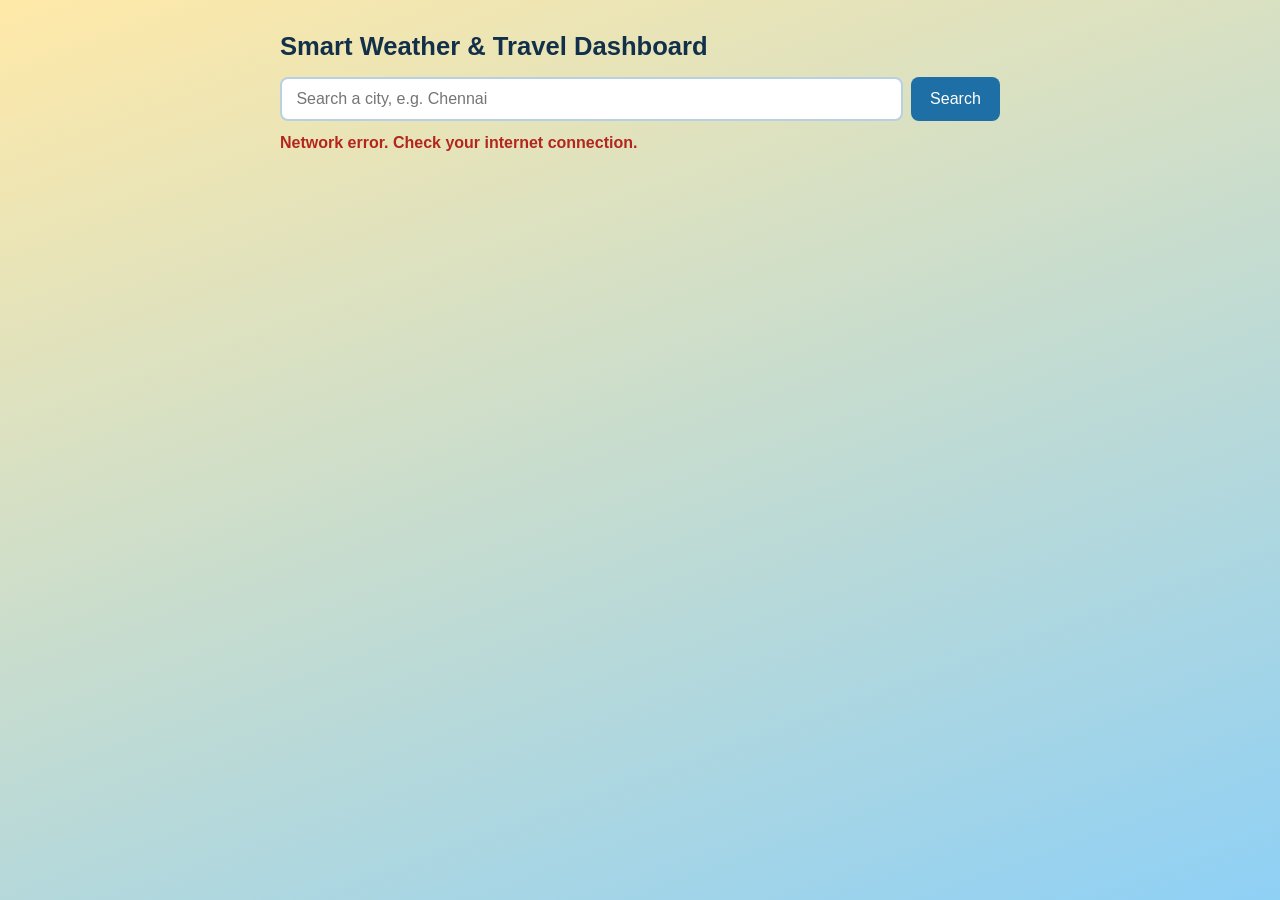
<file: module-3/smartweather-travel/index.html>
<!DOCTYPE html>
<html lang="en">
<head>
  <meta charset="UTF-8">
  <meta name="viewport" content="width=device-width, initial-scale=1">
  <title>Smart Weather & Travel Dashboard</title>
  <link rel="stylesheet" href="css/style.css">
</head>
<body data-theme="clear">
  <main class="app">
    <h1>Smart Weather & Travel Dashboard</h1>

    <form id="search-form" novalidate>
      <input id="city-input" type="text" placeholder="Search a city, e.g. Chennai" autocomplete="off" aria-label="City name">
      <button type="submit">Search</button>
    </form>
    <p id="message" class="message" role="status" aria-live="polite"></p>

    <section id="dashboard" hidden>
      <div class="card current">
        <h2 id="city-name"></h2>
        <div class="main-row">
          <span id="icon" class="icon" aria-hidden="true"></span>
          <span id="temp" class="temp"></span>
        </div>
        <p id="condition" class="condition"></p>
        <dl class="details">
          <div><dt>Feels like</dt><dd id="feels"></dd></div>
          <div><dt>Humidity</dt><dd id="humidity"></dd></div>
          <div><dt>Wind</dt><dd id="wind"></dd></div>
        </dl>
      </div>

      <div class="card tip">
        <h3>Travel suggestion</h3>
        <p id="travel-tip"></p>
      </div>

      <h3 class="forecast-title">5-day forecast</h3>
      <div id="forecast" class="forecast"></div>
    </section>
  </main>
  <script type="module" src="js/main.js"></script>
</body>
</html>
</file>
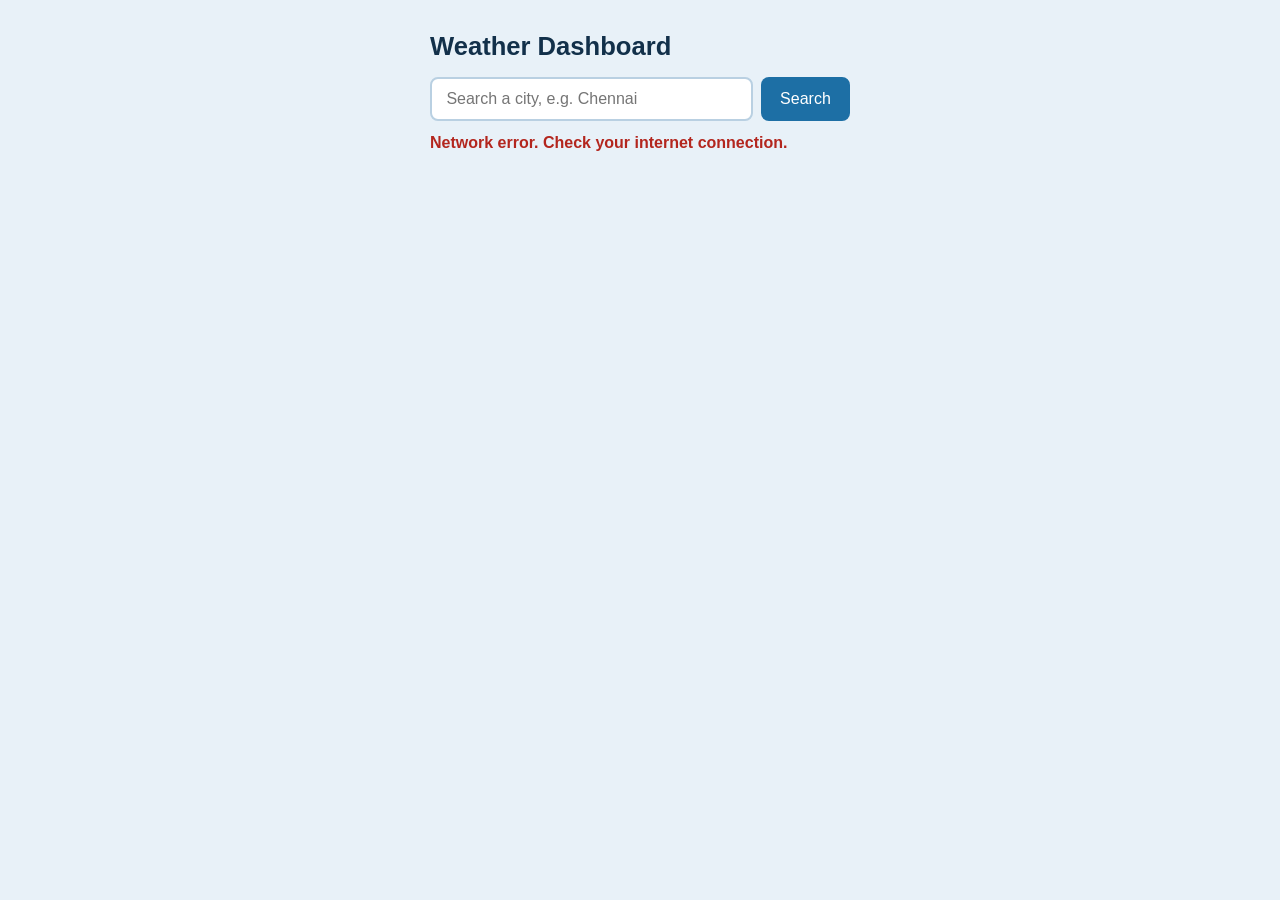
<file: module-3/weatherdashboard-app/index.html>
<!DOCTYPE html>
<html lang="en">
<head>
  <meta charset="UTF-8">
  <meta name="viewport" content="width=device-width, initial-scale=1">
  <title>Weather Dashboard</title>
  <link rel="stylesheet" href="style.css">
</head>
<body>
  <main class="app">
    <h1>Weather Dashboard</h1>

    <form id="search-form" novalidate>
      <input id="city-input" type="text" placeholder="Search a city, e.g. Chennai" autocomplete="off" aria-label="City name">
      <button type="submit">Search</button>
    </form>

    <p id="message" class="message" role="status" aria-live="polite"></p>

    <section id="weather" class="card" hidden>
      <h2 id="city-name"></h2>
      <div class="main-row">
        <span id="icon" class="icon" aria-hidden="true"></span>
        <span id="temp" class="temp"></span>
      </div>
      <p id="condition" class="condition"></p>
      <dl class="details">
        <div><dt>Feels like</dt><dd id="feels"></dd></div>
        <div><dt>Humidity</dt><dd id="humidity"></dd></div>
        <div><dt>Wind</dt><dd id="wind"></dd></div>
      </dl>
    </section>
  </main>
  <script src="script.js"></script>
</body>
</html>
</file>
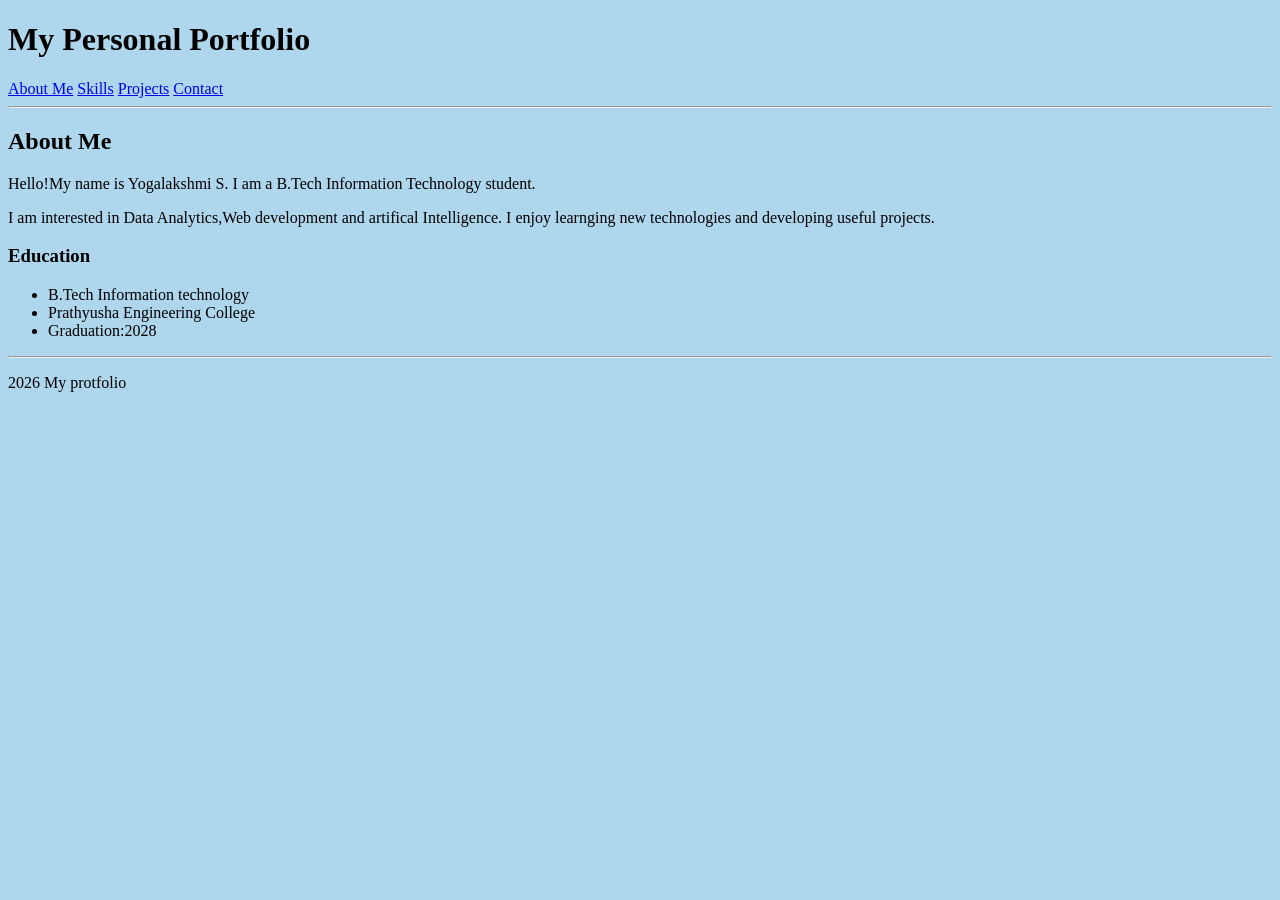
<file: module-2/portfolio/yoga portfolio/about.html>
<!DOCTYPE html>
<html>
    <head>
        <title>About Me</title>
        <meta name="viewport"
         content="width=device-width, initial-scale=1.0">
         <style>
    body {
        background-color: rgb(174, 214, 236);
    }
</style>
    </head>
    <body>
        <header>
            <h1>My Personal Portfolio</h1>
            <nav>
                <a href="about.html">About Me</a>
                <a href="skills.html">Skills</a>
                <a href="projects.html">Projects</a>
                <a href="contact.html">Contact</a>
            </nav>
            <hr>
        </header>
        <main>
            <h2>About Me</h2>
            <p>
                Hello!My name is Yogalakshmi S.
                I am a B.Tech Information Technology student.
            </p>
            <p>
                I am interested in Data Analytics,Web development and artifical Intelligence.
                I enjoy learnging new technologies and developing useful projects.
            </p>
            <h3>Education</h3>
            <ul>
                <li>B.Tech Information technology</li>
                <li>Prathyusha Engineering College</li>
                <li>Graduation:2028</li>
            </ul>
        </main>

        <footer>
            <hr>
            <p>2026 My protfolio</p>
        </footer>
    </body>
    
</html>
</file>
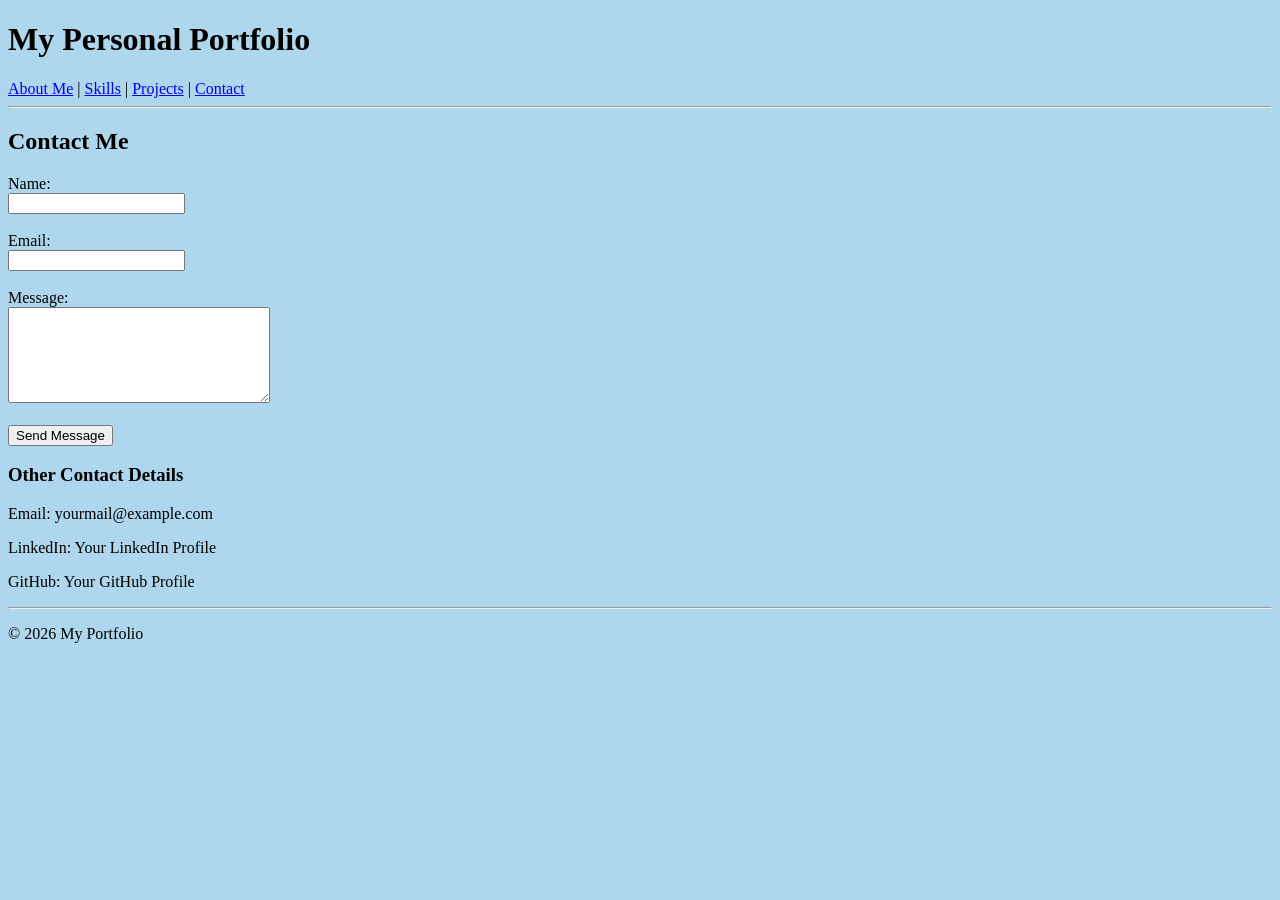
<file: module-2/portfolio/yoga portfolio/contact.html>
<!DOCTYPE html>
<html>
<head>
    <title>My Portfolio - Contact</title>
    <meta name="viewport" 
    content="width=device-width, initial-scale=1.0">
    <style>
    body {
        background-color: rgb(174, 214, 236);
    }
</style>
</head>

<body>

    <header>
        <h1>My Personal Portfolio</h1>

        <nav>
            <a href="about.html">About Me</a> |
            <a href="skills.html">Skills</a> |
            <a href="projects.html">Projects</a> |
            <a href="contact.html">Contact</a>
        </nav>

        <hr>
    </header>

    <main>
        <h2>Contact Me</h2>

        <form>

            <label>Name:</label><br>
            <input type="text" name="name" required>

            <br><br>

            <label>Email:</label><br>
            <input type="email" name="email" required>

            <br><br>

            <label>Message:</label><br>
            <textarea name="message" rows="6" cols="30"></textarea>

            <br><br>

            <input type="submit" value="Send Message">

        </form>

        <h3>Other Contact Details</h3>

        <p>Email: yourmail@example.com</p>
        <p>LinkedIn: Your LinkedIn Profile</p>
        <p>GitHub: Your GitHub Profile</p>

    </main>

    <footer>
        <hr>
        <p>© 2026 My Portfolio</p>
    </footer>

</body>
</html>
</file>
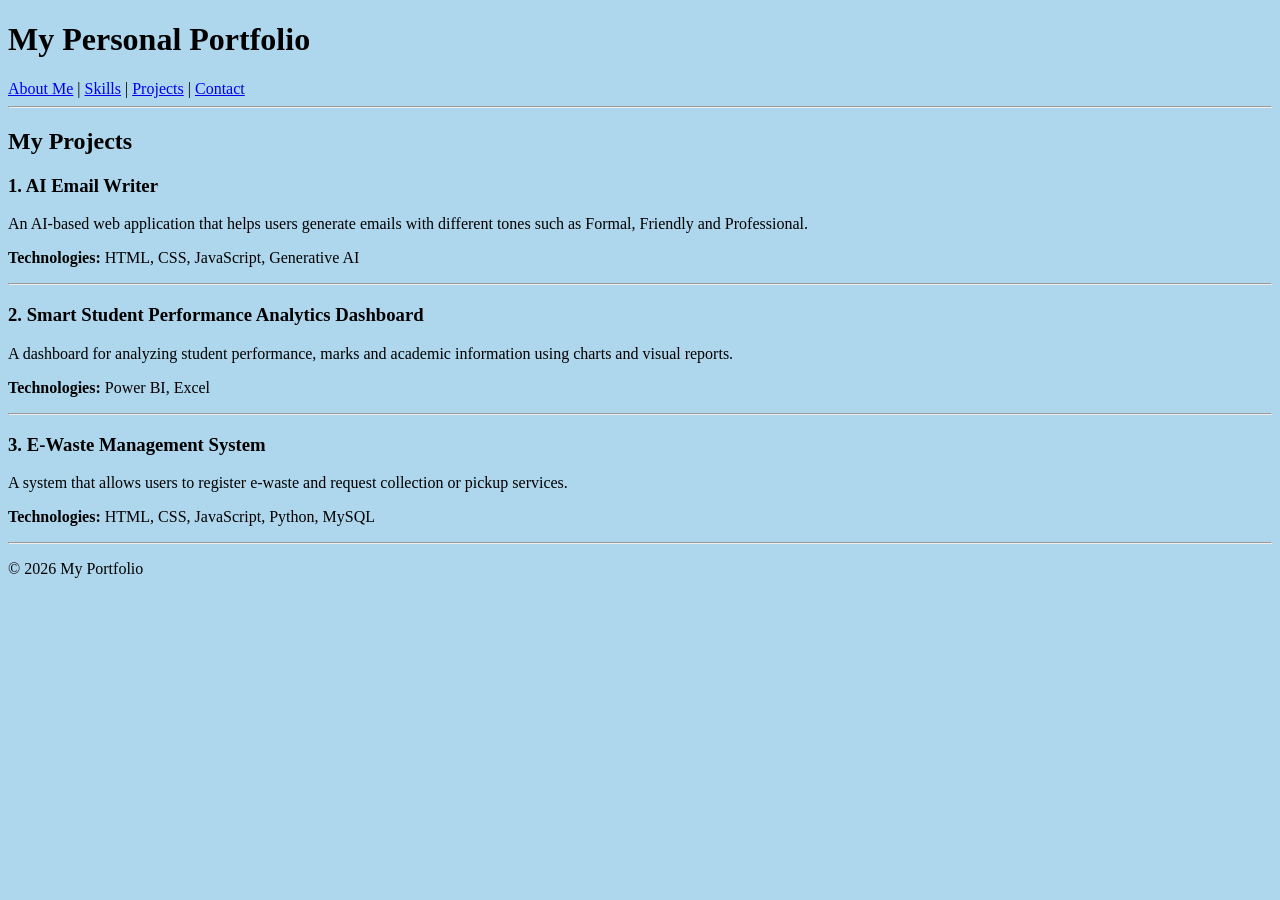
<file: module-2/portfolio/yoga portfolio/project.html>
<!DOCTYPE html>
<html>
<head>
    <title>My Portfolio - Projects</title>
    <meta name="viewport"
     content="width=device-width, initial-scale=1.0">
     <style>
    body {
        background-color: rgb(174, 214, 236);
    }
</style>
</head>

<body>

    <header>
        <h1>My Personal Portfolio</h1>

        <nav>
            <a href="about.html">About Me</a> |
            <a href="skills.html">Skills</a> |
            <a href="projects.html">Projects</a> |
            <a href="contact.html">Contact</a>
        </nav>

        <hr>
    </header>

    <main>
        <h2>My Projects</h2>

        <section>
            <h3>1. AI Email Writer</h3>

            <p>
                An AI-based web application that helps users
                generate emails with different tones such as
                Formal, Friendly and Professional.
            </p>

            <p><b>Technologies:</b> HTML, CSS, JavaScript, Generative AI</p>
        </section>

        <hr>

        <section>
            <h3>2. Smart Student Performance Analytics Dashboard</h3>

            <p>
                A dashboard for analyzing student performance,
                marks and academic information using charts
                and visual reports.
            </p>

            <p><b>Technologies:</b> Power BI, Excel</p>
        </section>

        <hr>

        <section>
            <h3>3. E-Waste Management System</h3>

            <p>
                A system that allows users to register e-waste
                and request collection or pickup services.
            </p>

            <p><b>Technologies:</b> HTML, CSS, JavaScript, Python, MySQL</p>
        </section>

    </main>

    <footer>
        <hr>
        <p>© 2026 My Portfolio</p>
    </footer>

</body>
</html>
</file>
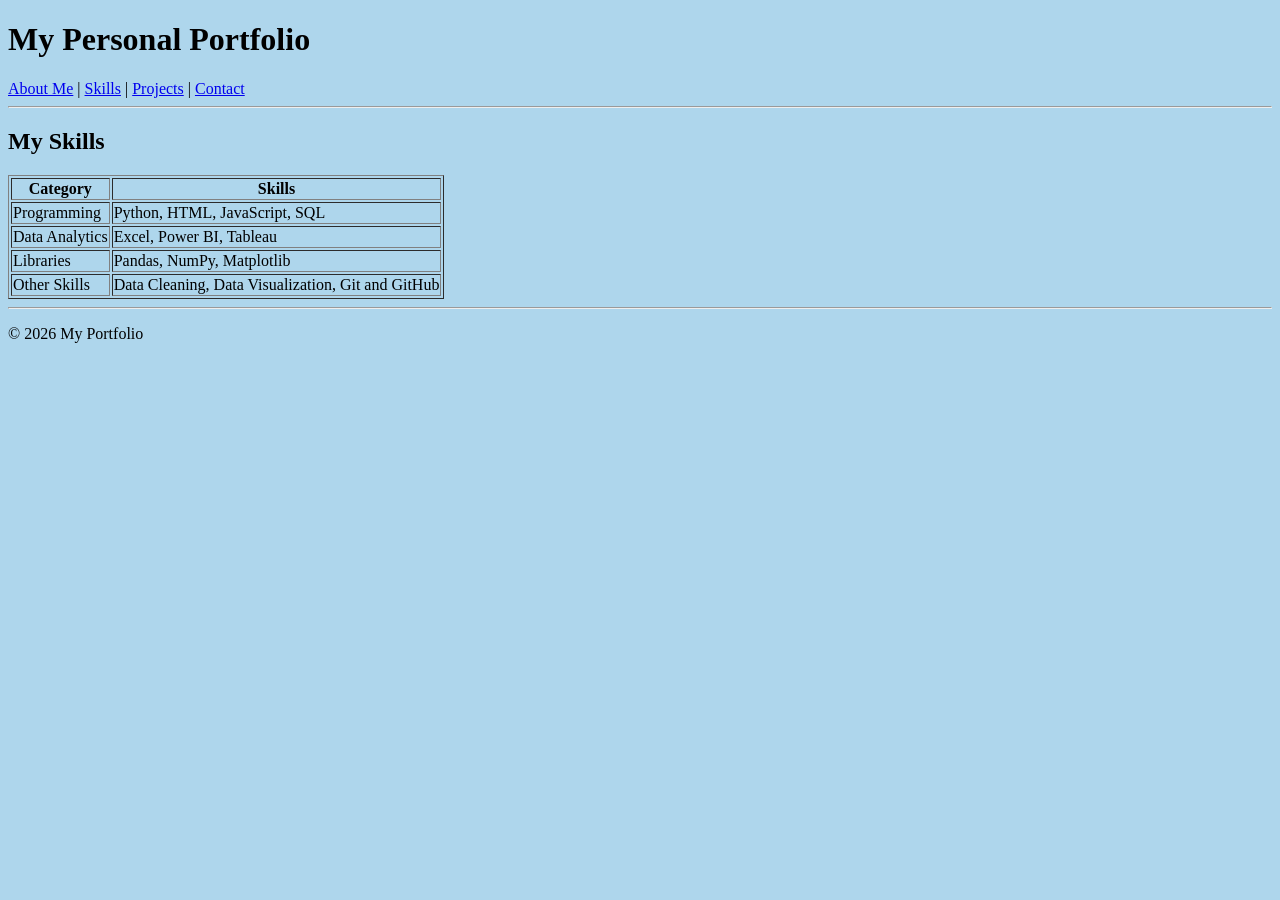
<file: module-2/portfolio/yoga portfolio/skills.html>
<!DOCTYPE html>
<html>
<head>
    <title>My Portfolio - Skills</title>
    <meta name="viewport"
     content="width=device-width, initial-scale=1.0">
     <style>
    body {
        background-color: rgb(174, 214, 236);
    }
</style>
</head>

<body>

    <header>
        <h1>My Personal Portfolio</h1>

        <nav>
            <a href="about.html">About Me</a> |
            <a href="skills.html">Skills</a> |
            <a href="projects.html">Projects</a> |
            <a href="contact.html">Contact</a>
        </nav>

        <hr>
    </header>

    <main>
        <h2>My Skills</h2>
<table border="1">
    <tr>
        <th>Category</th>
        <th>Skills</th>
    </tr>

    <tr>
        <td>Programming</td>
        <td>Python, HTML, JavaScript, SQL</td>
    </tr>

    <tr>
        <td>Data Analytics</td>
        <td>Excel, Power BI, Tableau</td>
    </tr>

    <tr>
        <td>Libraries</td>
        <td>Pandas, NumPy, Matplotlib</td>
    </tr>

    <tr>
        <td>Other Skills</td>
        <td>Data Cleaning, Data Visualization, Git and GitHub</td>
    </tr>
</table>
    </main>

    <footer>
        <hr>
        <p>© 2026 My Portfolio</p>
    </footer>

</body>
</html>
</file>
<file: module-3/smartweather-travel/css/style.css>
:root { --ink: #12304a; --card: rgba(255,255,255,.92); --accent: #1d6fa5; --error: #b3261e; }
* { box-sizing: border-box; }

body {
  margin: 0; min-height: 100vh; padding: 2rem 1rem;
  font-family: "Segoe UI", Tahoma, sans-serif; color: var(--ink);
  display: flex; justify-content: center;
  background: #e8f1f8;
}
/* Dynamic background based on weather */
body[data-theme="clear"]  { background: linear-gradient(160deg, #ffe9a8, #8fd0f5); }
body[data-theme="cloudy"] { background: linear-gradient(160deg, #dfe6ec, #a9b8c6); }
body[data-theme="fog"]    { background: linear-gradient(160deg, #e6e6e6, #b8c0c8); }
body[data-theme="rain"]   { background: linear-gradient(160deg, #a9c1d6, #5f7f9b); }
body[data-theme="snow"]   { background: linear-gradient(160deg, #f4f9ff, #bcd4ea); }
body[data-theme="storm"]  { background: linear-gradient(160deg, #8d93b3, #4a4f6e); }

.app { width: 100%; max-width: 720px; }
h1 { font-size: 1.6rem; margin: 0 0 1rem; }

#search-form { display: flex; gap: .5rem; }
input { flex: 1; padding: .7rem .9rem; font-size: 1rem; border: 2px solid #b9d0e2; border-radius: 8px; }
button { padding: .7rem 1.2rem; font-size: 1rem; background: var(--accent); color: #fff; border: 0; border-radius: 8px; cursor: pointer; }
input:focus-visible, button:focus-visible { outline: 3px solid var(--accent); outline-offset: 2px; }

.message { min-height: 1.4rem; margin: .8rem 0; font-weight: 600; }
.message.error { color: var(--error); }

.card { background: var(--card); border-radius: 14px; padding: 1.3rem; margin-bottom: 1rem; box-shadow: 0 4px 14px rgba(18,48,74,.15); }
.card h2, .card h3 { margin: 0 0 .5rem; }
.main-row { display: flex; align-items: center; gap: 1rem; }
.icon { font-size: 3.5rem; line-height: 1; }
.temp { font-size: 3rem; font-weight: 700; }
.condition { margin: .3rem 0 1rem; font-size: 1.1rem; }
.details { display: flex; justify-content: space-between; margin: 0; }
.details dt { font-size: .85rem; opacity: .7; }
.details dd { margin: 0; font-weight: 600; }

.forecast-title { margin: 1.2rem 0 .6rem; }
.forecast { display: grid; grid-template-columns: repeat(5, 1fr); gap: .6rem; }
.day { background: var(--card); border-radius: 12px; padding: .8rem .4rem; text-align: center; }
.day .d-icon { font-size: 1.8rem; }
.day p { margin: .2rem 0; font-size: .9rem; }
.day .range { font-weight: 600; }

/* Responsive */
@media (max-width: 600px) {
  .forecast { grid-template-columns: repeat(2, 1fr); }
  .temp { font-size: 2.4rem; }
}
</file>
<file: module-3/weatherdashboard-app/style.css>
:root {
  --bg: #e8f1f8;
  --ink: #12304a;
  --card: #ffffff;
  --accent: #1d6fa5;
  --error: #b3261e;
}

* { box-sizing: border-box; }

body {
  margin: 0;
  min-height: 100vh;
  font-family: "Segoe UI", Tahoma, sans-serif;
  background: var(--bg);
  color: var(--ink);
  display: flex;
  justify-content: center;
  padding: 2rem 1rem;
}

.app { width: 100%; max-width: 420px; }

h1 { font-size: 1.6rem; margin: 0 0 1rem; }

#search-form { display: flex; gap: .5rem; }

input {
  flex: 1;
  padding: .7rem .9rem;
  font-size: 1rem;
  border: 2px solid #b9d0e2;
  border-radius: 8px;
}

input:focus-visible, button:focus-visible {
  outline: 3px solid var(--accent);
  outline-offset: 2px;
}

button {
  padding: .7rem 1.2rem;
  font-size: 1rem;
  background: var(--accent);
  color: #fff;
  border: 0;
  border-radius: 8px;
  cursor: pointer;
}

.message { min-height: 1.4rem; margin: .8rem 0; }
.message.error { color: var(--error); font-weight: 600; }

.card {
  background: var(--card);
  border-radius: 14px;
  padding: 1.5rem;
  box-shadow: 0 4px 14px rgba(18, 48, 74, .12);
}

.card h2 { margin: 0 0 .5rem; font-size: 1.3rem; }
.main-row { display: flex; align-items: center; gap: 1rem; }
.icon { font-size: 3.5rem; line-height: 1; }
.temp { font-size: 3rem; font-weight: 700; }
.condition { margin: .3rem 0 1rem; font-size: 1.1rem; }

.details { display: flex; justify-content: space-between; margin: 0; }
.details dt { font-size: .85rem; opacity: .7; }
.details dd { margin: 0; font-weight: 600; }

@media (prefers-reduced-motion: no-preference) {
  button { transition: background .15s; }
  button:hover { background: #155781; }
}
</file>
